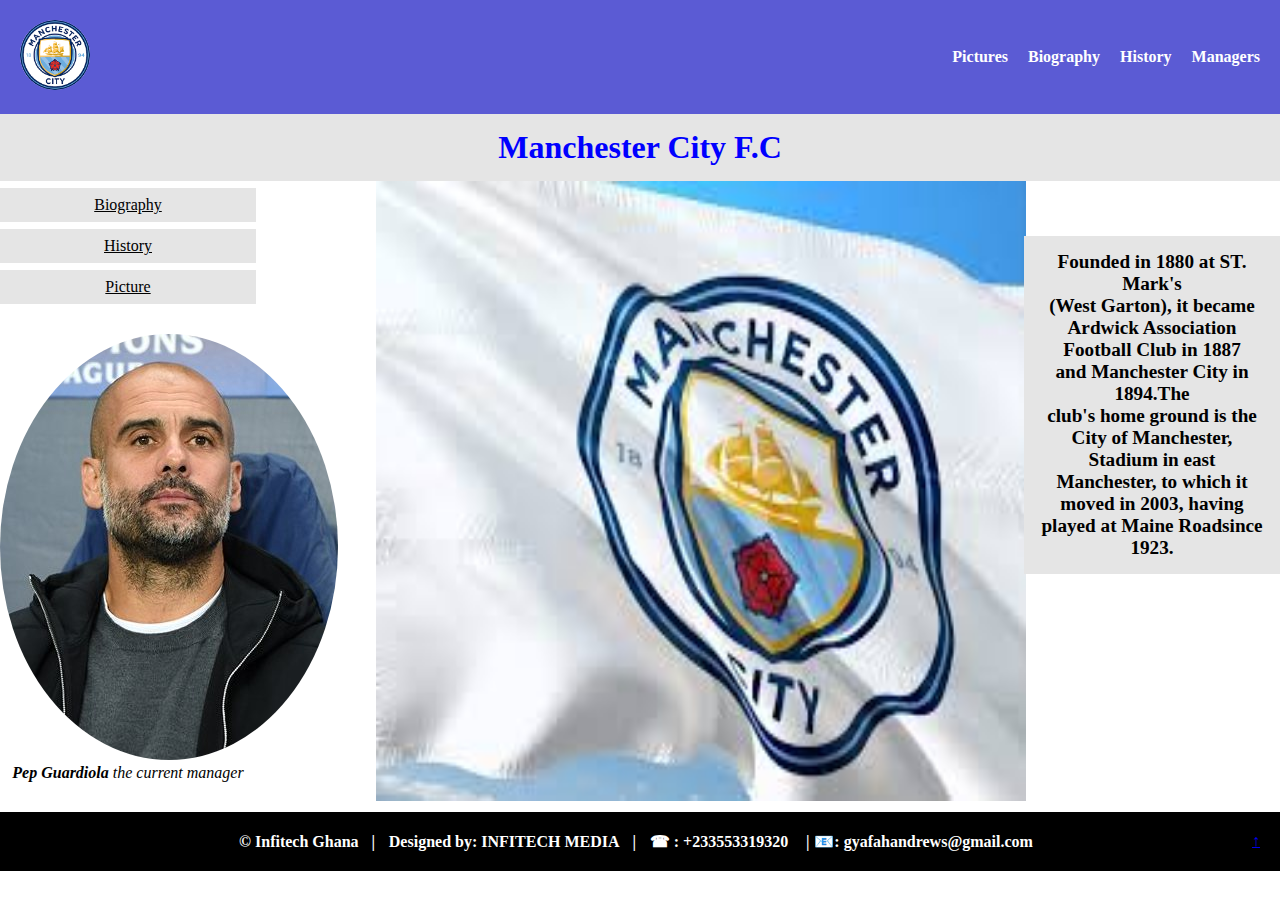
<file: index.html>
<!DOCTYPE html>
<html lang="en">
<head>
  <link rel="stylesheet" href="sport.css">
  <a href=""></a>
    <meta charset="UTF-8">
    <meta http-equiv="X-UA-Compatible" content="IE=edge">
    <meta name="viewport" content="width=device-width, initial-scale=1.0">
    <title> mancity.com </title>
</head>

<header id="here">
  <div class="logo">
    <img src="pics/logo.png" alt="loading...">
  </div>
<nav>
  <ul>
    <li> <a href="pictures.html">Pictures</a></li>
    <li> <a href="biography.html">Biography</a></li>
    <li> <a href="history.html">History</a></li>
    <li> <a href="managers.html">Managers</a></li>
  </ul>
</nav>

</header>



<div style="background-color:#e5e5e5;padding:15px;text-align:center; color: blue;">
    <h1>Manchester City F.C</h1>
     </div>


  <div style="overflow:auto">
    <div class="menu">
      <a href="biography.html">Biography</a>
      <a href="history.html">History</a>
      <a href="pictures.html">Picture</a>
      <div>
        <img src="pics/Pep_2017_(cropped).jpg" alt="Pep Gadiola" style="margin-top: 30px; border-radius: 50%;">
        <cite> <strong>Pep Guardiola</strong> the current manager</cite>
      </div>
    </div>

   <div class="main">
     <img src="pics/city_flag.jpeg" alt="loading...." style="width: 650px; height: 620px; margin-left: 100px;">

      <p></p>
    </div>

    <div class="right" style="margin-top: 55px;">
      <p>Founded in 1880 at ST. Mark's <br>(West Garton), it became Ardwick Association Football Club in 1887 <br>
      and Manchester City in 1894.The <br>club's home ground is the City of Manchester,
      Stadium in east Manchester, to which it <br> moved in 2003, having played at Maine Roadsince 1923.
      </p>
    </div>
  </div>


  <footer>
  <div style="background-color:black;text-align:center;padding:20px;margin-top:7px; color: white;">
    <b>&copy; Infitech Ghana &ThickSpace; |&ThickSpace;&ThickSpace; </b>
    <b> Designed by: INFITECH MEDIA &ThickSpace;&ThickSpace;|&ThickSpace;&ThickSpace;</b>
     <b>&phone; &colon; +233553319320 &ThickSpace;&ThickSpace; |&ThickSpace;&#128231;&colon; gyafahandrews@gmail.com </b>

     <div style="float: right; color: white;">
      <a href="#here">&uparrow;</a>
    </div>
  </div>
</footer>

</body>
</html>
</file>
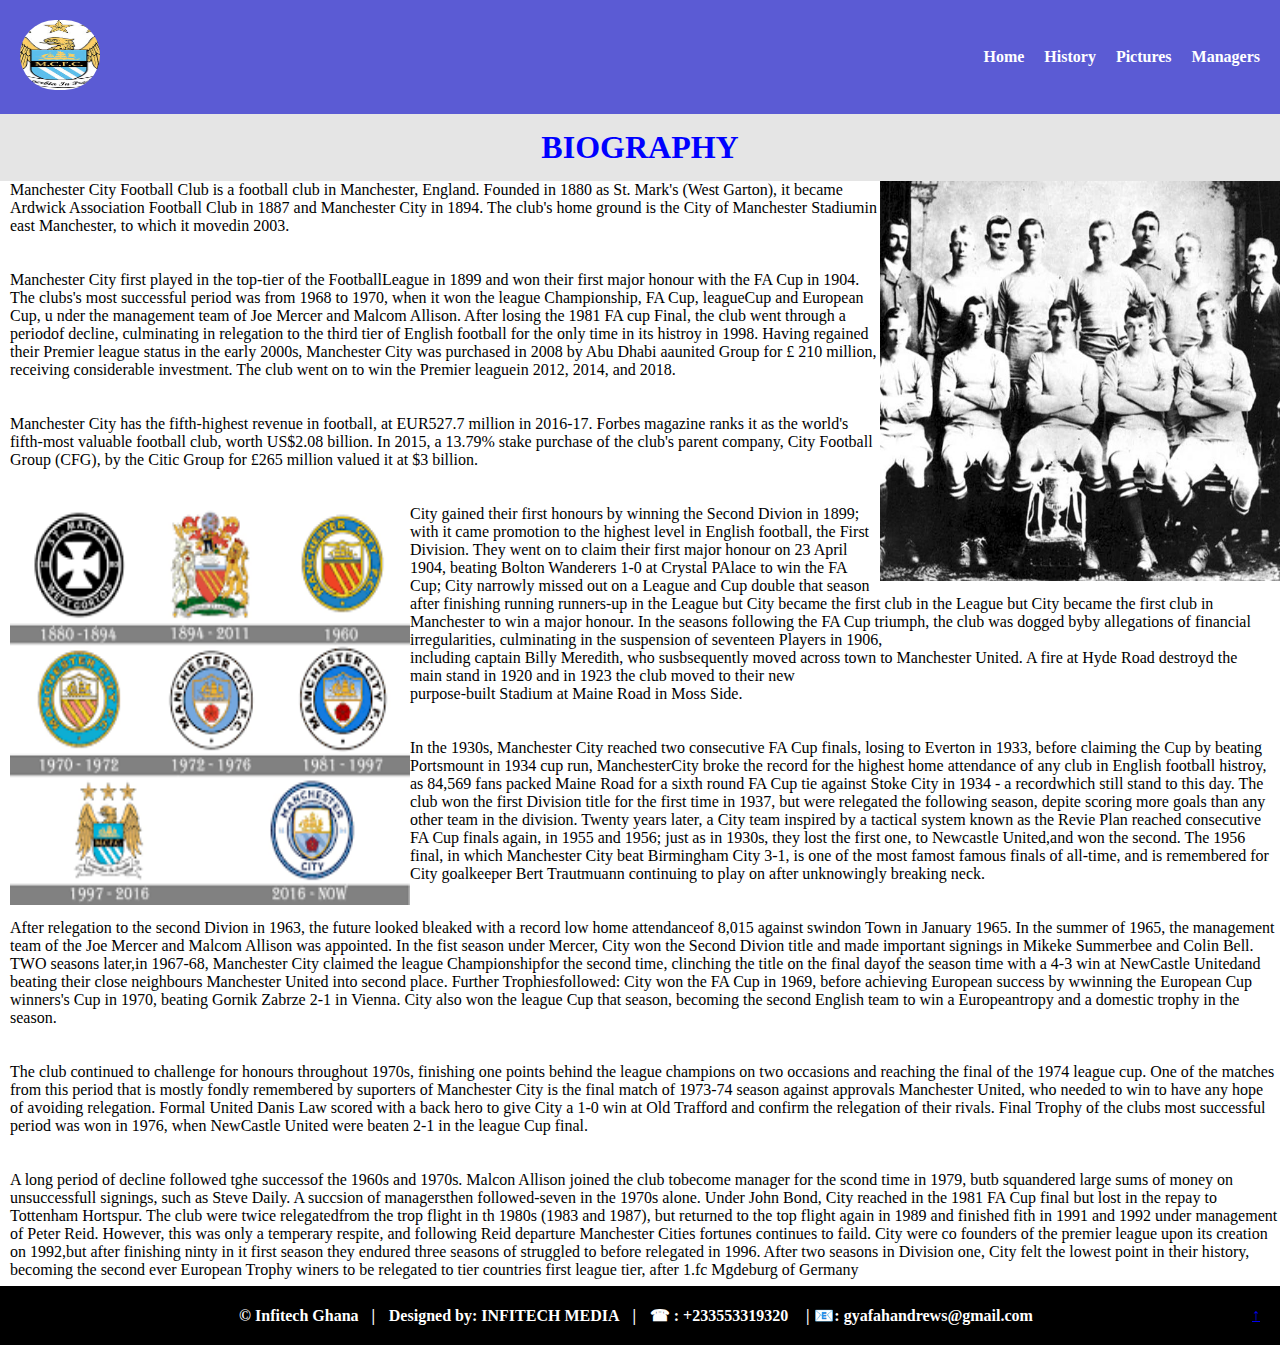
<file: biography.html>
<!DOCTYPE html>
<html lang="en">
<head>
  <link rel="stylesheet" href="sport.css">
    <meta charset="UTF-8">
    <meta http-equiv="X-UA-Compatible" content="IE=edge">
    <meta name="viewport" content="width=device-width, initial-scale=1.0">
    <title> biography.com </title>
</head>
<style>
    body{
        font-family: Cambria, Cochin, Georgia, Times, 'Times New Roman', serif;
    }
</style>

<body id="here">
<header>
  <div class="logo" >
    <img src="pics/previoud_logo.jpeg" alt="loading..." style="width: 80px;">
  </div>
<nav>
  <ul>
    <li> <a href="index.html">Home</a></li>
    <li> <a href="history.html">History</a></li>
    <li> <a href="pictures.html">Pictures</a></li>
    <li> <a href="managers.html">Managers</a></li>
  </ul>
</nav>
</header>

<div style="background-color:#e5e5e5;padding:15px;text-align:center; color: blue;">
    <h1>BIOGRAPHY</h1>
     </div>

        <p style="margin-left: 10px;">
            <img src="pics/ManCity1904.jpg" alt="loading" style="float: right; width: 400px; height: 400px;">
            Manchester City Football Club is a football club in Manchester, England. 
            Founded in 1880 as St. Mark's (West Garton),
            it became Ardwick Association Football Club in 1887 and Manchester City in 1894.
            The club's home ground is the City of Manchester Stadiumin east Manchester, to which 
            it movedin 2003.
        </p>
                <br>
                <br>
        <p style="margin-left: 10px;">
            Manchester City first played in the top-tier of the FootballLeague in 1899 and won 
            their first major honour with the FA Cup in 1904. The clubs's most successful 
            period was from 1968 to 1970, when it won the league Championship, FA Cup, leagueCup and European
            Cup, u nder the management team of Joe Mercer and Malcom Allison. After losing the 1981 FA
            cup Final, the club went through a periodof decline, culminating in relegation to the third tier of 
            English football for the only time in its histroy in 1998. Having regained their Premier league status
            in the early 2000s, Manchester City was purchased in 2008 by Abu Dhabi aaunited Group for &pound; 210 million,
            receiving considerable investment. The club went on to win the Premier leaguein 2012,
            2014, and 2018.
        </p>
            <br>
            <br>
        <p style="margin-left: 10px;">
            Manchester City has the fifth-highest revenue in football, at EUR527.7 million in 2016-17. Forbes
            magazine ranks it as the world's fifth-most valuable football club, worth US&dollar;2.08 billion.
            In 2015, a 13.79% stake purchase of the club's parent company, City Football Group (CFG), by the Citic
            Group for &pound;265 million valued it at &dollar;3 billion.
        </p>
            <br>
            <br>
        <p style="margin-left: 10px;">
            <img src="pics/combined_logos.png" alt="Loading..." style="float: left; width: 400px; height: 400px;">
            City gained their first honours by winning the Second Divion in 1899; with it came promotion to the 
            highest level in English football, the First Division. They went on to claim their first major honour on 23 April 1904, beating
            Bolton Wanderers 1-0 at Crystal PAlace to win the FA Cup; City narrowly missed out on a League and Cup double that season after 
            finishing running runners-up in the League but City became the first club in the League but City became the first club in Manchester
            to win a major honour. In the seasons following the FA Cup triumph, the club was dogged byby allegations of financial irregularities, 
            culminating in the suspension of seventeen Players in 1906,<br> including captain Billy Meredith, who susbsequently moved across town to 
            Manchester United. A fire at Hyde Road destroyd the <br> main stand in 1920 and in 1923 the club moved to their new <br>  purpose-built Stadium at 
            Maine Road in Moss Side.
        </p>
                <br>
                <br>
        <p style="margin-left: 10px;">
            In the 1930s, Manchester City reached two consecutive FA Cup finals, losing to Everton in 1933, before claiming the Cup by beating Portsmount 
            in 1934 cup run, ManchesterCity broke the record for the highest home attendance of any club in English football histroy, as 84,569 fans packed
             Maine Road for a sixth round FA Cup tie against Stoke City in 1934 - a recordwhich still stand to this day. The club won the first Division title
              for the first time in 1937, but were relegated the following season, depite scoring more goals than any other team in the division. Twenty years later,
              a City team inspired by a tactical system known as the Revie Plan reached consecutive FA Cup finals again, in 1955 and 1956; just as in 1930s, they lost
              the first one, to Newcastle United,and won the second. The 1956 final, in which Manchester City beat Birmingham City 3-1, is one of the most famost famous
              finals of all-time, and is remembered for City goalkeeper Bert Trautmuann continuing to play on after unknowingly breaking neck.   
        </p>
             <br>
             <br>
        <p style="margin-left: 10px;">
            After relegation to the second Divion in 1963, the future looked bleaked with a record low home attendanceof 8,015 against swindon Town in January 1965. In the summer 
            of 1965, the management team of the Joe Mercer and Malcom Allison was appointed. In the fist season under Mercer, City won the Second Divion title and made important signings
            in  Mikeke Summerbee and Colin Bell. TWO seasons later,in 1967-68, Manchester City claimed the league Championshipfor the second time, clinching the title on the final dayof 
            the season time with a 4-3 win at NewCastle Unitedand beating their close neighbours Manchester United into second place. Further Trophiesfollowed: City won the FA Cup in 1969, 
            before achieving European success by wwinning the European Cup winners's Cup in 1970, beating Gornik Zabrze 2-1 in Vienna. City also won the league Cup that season, becoming the 
            second English team to win a Europeantropy and a domestic trophy in the season.
        </p>
            <br>
            <br>
        <p style="margin-left: 10px;">
            The club continued to challenge for honours throughout 1970s, finishing one points behind the league champions on two occasions and reaching the final of the 1974 league cup.
            One of the matches from this period that is mostly fondly remembered by suporters of Manchester City is the final match of 1973-74 season against approvals Manchester United,
            who needed to win to have any hope of avoiding relegation. Formal United Danis Law scored with a back hero to give City a 1-0 win at Old Trafford and confirm the relegation of 
            their rivals. Final Trophy of the clubs most successful period was won in 1976, when NewCastle United were beaten 2-1 in the league Cup final.
        </p>
            <br>
            <br>
        <p style="margin-left: 10px;">
            A long period of decline followed tghe successof the 1960s and 1970s. Malcon Allison joined the club tobecome manager for the scond time in 1979, butb squandered large sums of money on 
            unsuccessfull signings, such as Steve Daily. A succsion of managersthen followed-seven in the 1970s alone.
            Under John Bond, City reached in the 1981 FA Cup final but lost in the repay to Tottenham Hortspur. The club were twice relegatedfrom the trop flight in th 1980s (1983 and 1987), but 
            returned to the top flight again in 1989 and finished fith in 1991 and 1992 under management of Peter Reid. However, this was only a temperary respite, and following Reid departure 
            Manchester Cities fortunes continues to faild. City were co founders of the premier league upon its creation on 1992,but after finishing ninty in it first season they endured three seasons 
            of struggled to before relegated in 1996. After two seasons in Division one, City felt the lowest point in their history, becoming the second ever European Trophy winers to be relegated to
             tier countries first league tier, after 1.fc Mgdeburg of Germany 
        </p>
        

<footer>
<div style="background-color:black;text-align:center;padding:20px;margin-top:7px; color: white;"> 
    <b>&copy; Infitech Ghana &ThickSpace; |&ThickSpace;&ThickSpace; </b>
    <b> Designed by: INFITECH MEDIA &ThickSpace;&ThickSpace;|&ThickSpace;&ThickSpace;</b>
     <b>&phone; &colon; +233553319320 &ThickSpace;&ThickSpace; |&ThickSpace;&#128231;&colon; gyafahandrews@gmail.com </b></b>
     <div style="float: right; color: white;">
       <a href="#here">&uparrow;</a> 
     </div>
  </div>
</footer>
</body>
</html>
</file>
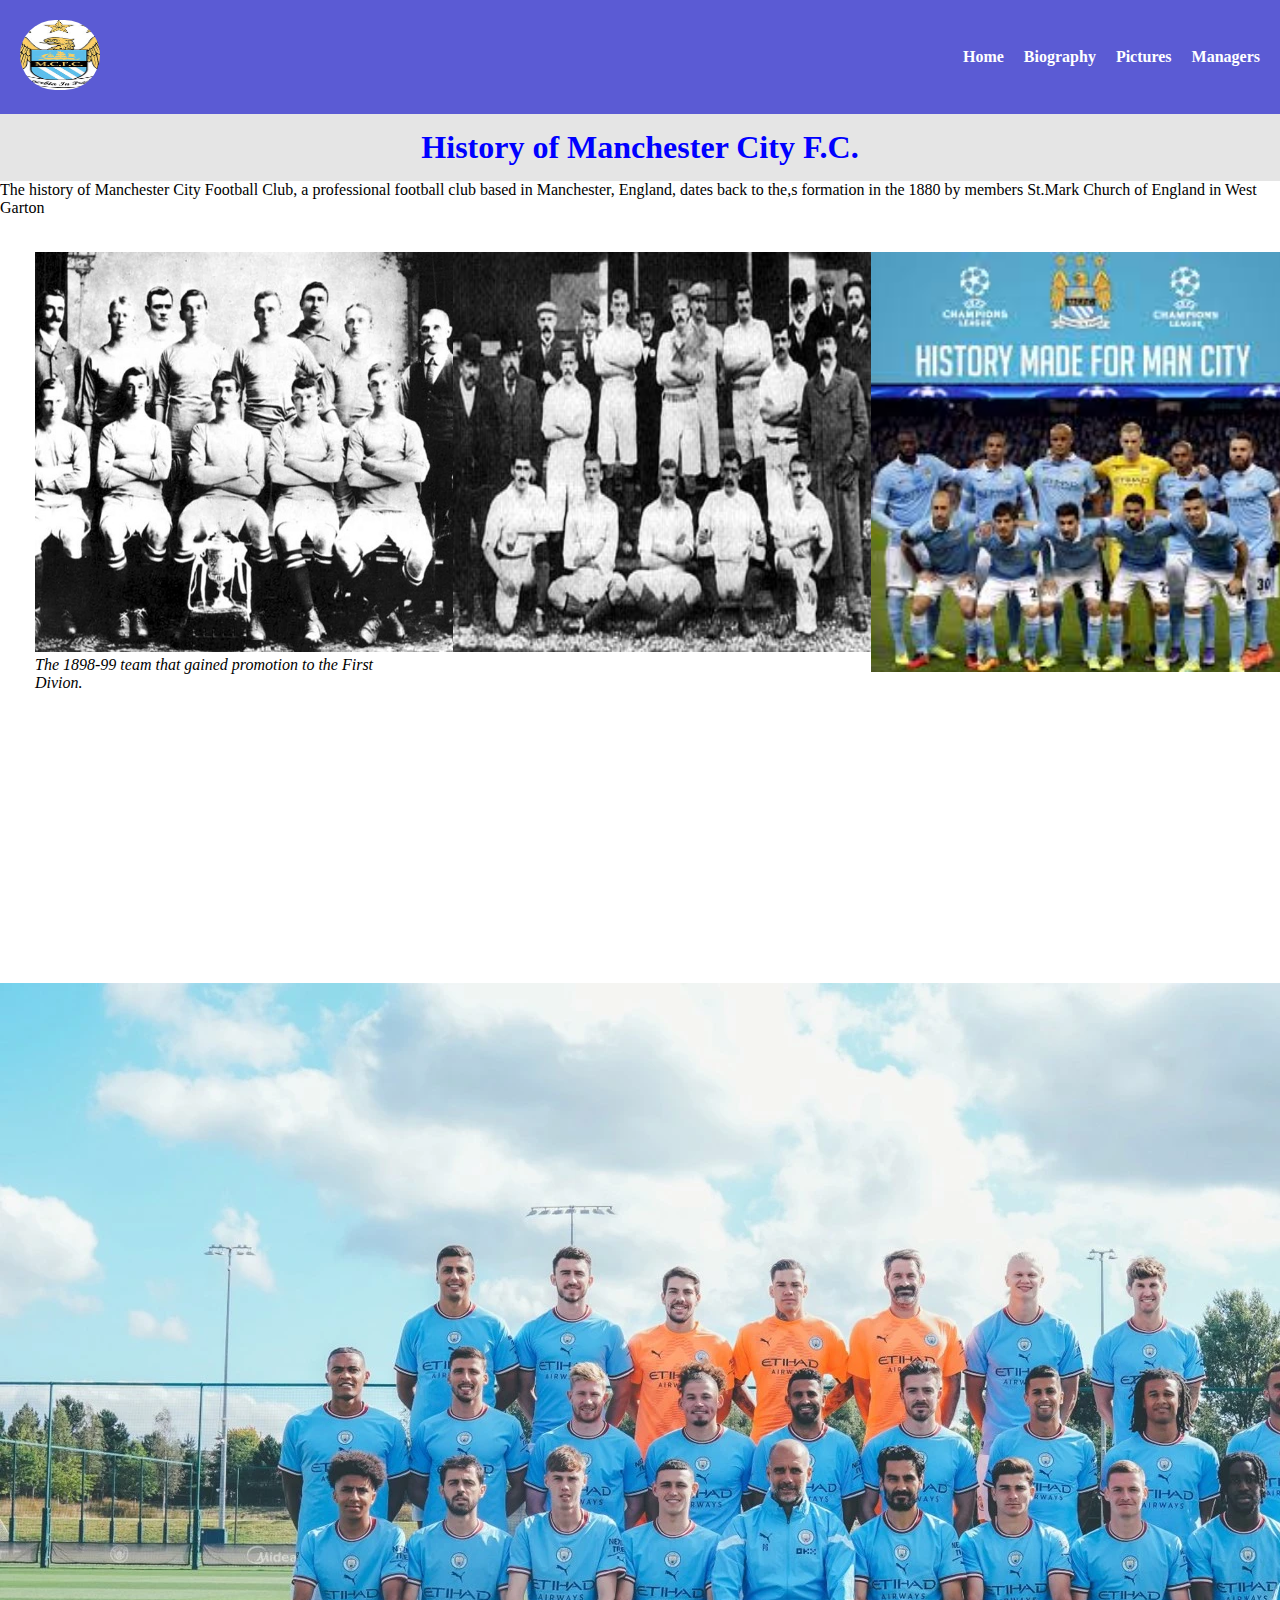
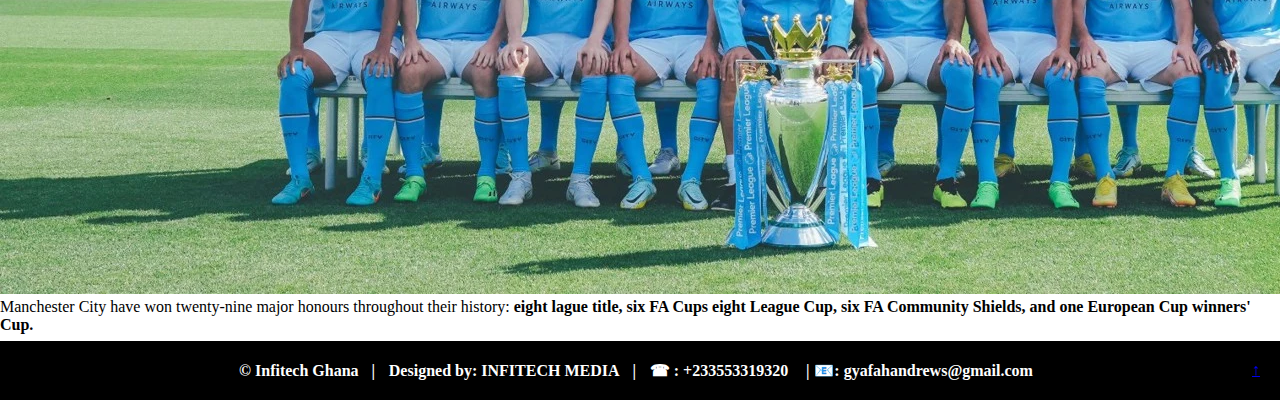
<file: history.html>
<!DOCTYPE html>
<html lang="en">
<head>
  <link rel="stylesheet" href="sport.css">
    <meta charset="UTF-8">
    <meta http-equiv="X-UA-Compatible" content="IE=edge">
    <meta name="viewport" content="width=device-width, initial-scale=1.0">
    <title> history.com </title>
</head>
<style>

  *{
    box-sizing: border-box;
  }

    body{
        font-family: Cambria, Cochin, Georgia, Times, 'Times New Roman', serif;
    }

 .box{
  float: left;
  width: 30.33%;
  height: 50px;
  padding: 20px;
  margin: 15px;
}

.clearfix::after {
  content: "";
  clear: both;
  display: table;
}

</style>

<body>
<header id="here">
  <div class="logo">
    <img src="pics/previoud_logo.jpeg" alt="loading..." style="width: 80px;">
  </div>
<nav>
  <ul>
    <li> <a href="index.html">Home</a></li>
    <li> <a href="biography.html">Biography</a></li>
    <li> <a href="pictures.html">Pictures</a></li>
    <li> <a href="managers.html">Managers</a></li>
  </ul>
</nav>
</header>

<div style="background-color:#e5e5e5;padding:15px;text-align:center; color: blue;">
    <h1>History of Manchester City F.C.</h1>
     </div>

     <p>
        The history of Manchester City Football Club, a professional football club based in Manchester,
         England, dates back to the,s formation in the 1880 by members St.Mark Church of England in West 
         Garton
     </p>

     <div class="clearfix" style="height: 80vh;">
     <div class="box">
      <img src="pics/ManCity1904.jpg" alt="Loading..." style="width: 420px; height: 400px;">
      <cite>
        The 1898-99 team that gained promotion to the First Divion.
      </cite>
     </div>

     <div class="box">
      <img src="pics/Manchester_city_fc_1898.jpg" alt="Loading..." style="width: 420px; height: 400px;">
     </div>

     <div class="box">
      <img src="pics/history_pic.jpeg" alt="Loading..." style="width: 420px;">
     </div>
     </div>
            <br>
            <br>

            <img src="pics/first-team-official-photo-22-23.webp" alt="Official Photo" style="margin-top: 10px;">

      <div>
        Manchester City have won twenty-nine major honours throughout their history: <b>eight lague title, six FA Cups
          eight League Cup, six FA Community Shields, and one European Cup winners' Cup.
        </b>
      </div>

      <footer>
        <div style="background-color:black;text-align:center;padding:20px;margin-top:7px; color: white;"> 
            <b>&copy; Infitech Ghana &ThickSpace; |&ThickSpace;&ThickSpace; </b>
            <b> Designed by: INFITECH MEDIA &ThickSpace;&ThickSpace;|&ThickSpace;&ThickSpace;</b>
             <b>&phone; &colon; +233553319320 &ThickSpace;&ThickSpace; |&ThickSpace;&#128231;&colon; gyafahandrews@gmail.com </b></b>
             <div style="float: right; color: white;">
               <a href="#here">&uparrow;</a> 
             </div>
          </div>
        </footer>

</body>
</html>
</file>
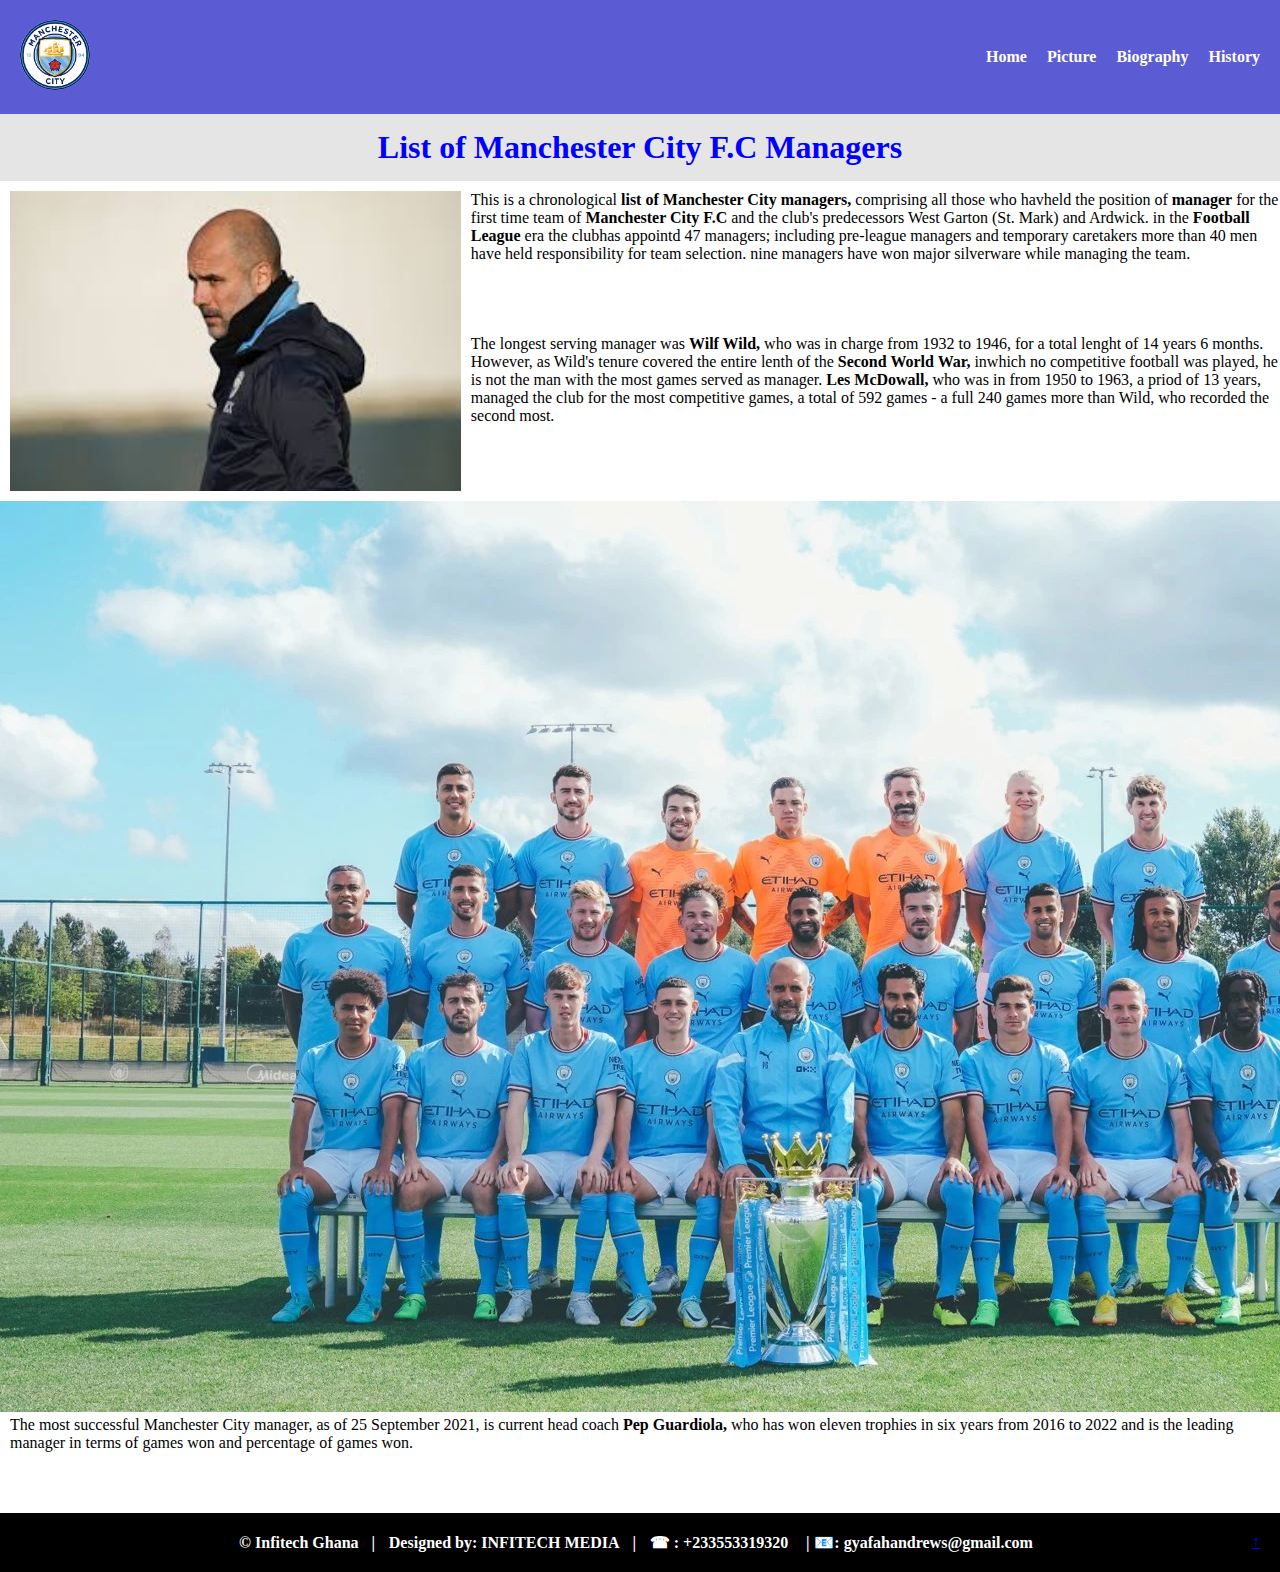
<file: managers.html>
<!DOCTYPE html>
<html lang="en">
<head>
  <link rel="stylesheet" href="sport.css">
  <a href=""></a>
    <meta charset="UTF-8">
    <meta http-equiv="X-UA-Compatible" content="IE=edge">
    <meta name="viewport" content="width=device-width, initial-scale=1.0">
    <title> managers.com </title>
</head>

<style>
    body{
        overflow-x: hidden;
    }
</style>

<header id="here">
  <div class="logo">
    <img src="pics/logo.png" alt="loading...">
  </div>
<nav>
  <ul>
    <li> <a href="index.html">Home</a></li>
    <li> <a href="pictures.html">Picture</a></li>
    <li> <a href="biography.html">Biography</a></li>
    <li> <a href="history.html">History</a></li>
  </ul>
</nav>

</header>



<div style="background-color:#e5e5e5;padding:15px;text-align:center; color: blue;">
    <h1>List of Manchester City F.C Managers</h1>
</div>

    <p style="margin-left: 10px; margin-top: 10px;">
    <img src="pics/images (8).jpg" alt="Pep Guardiola" style="float: left; height: 300px;margin-right: 10px;">
    This is a chronological <strong>list of Manchester City managers,</strong> comprising all those who havheld the position
    of <strong>manager</strong> for the first time team of <strong>Manchester City F.C</strong> and the club's predecessors
    West Garton (St. Mark) and Ardwick. in the <strong>Football League</strong> era the clubhas appointd 47 managers; including
    pre-league managers and temporary caretakers more than 40 men have held responsibility for team selection. nine managers have won major
    silverware while managing the team.
    </p>
            <br>
            <br>
            <br>
            <br>
    <p style="margin-left: 10px;">
        The longest serving manager was <strong>Wilf Wild,</strong> who was in charge from 1932 to 1946, for a total lenght of 14 years 6 months.
        However, as Wild's tenure covered the entire lenth of the <strong>Second World War,</strong> inwhich no competitive football was played,
        he is not the man with the most games served as manager. <strong>Les McDowall,</strong> who was in from 1950 to 1963, a priod of 13 years,
         managed the club for the most competitive games, a total of 592 games - a full 240 games more than Wild, who recorded the second most.
    </p>
            <br>
            <br>

            <img src="pics/first-team-official-photo-22-23.webp" alt="Official Photo" style="margin-top: 10px;">

            <br>

            <p style="margin-left: 10px;">
                The most successful Manchester City manager, as of 25 September 2021, is current head 
                coach <strong>Pep Guardiola,</strong> who has won eleven trophies in six years from 
                2016 to 2022 and is the leading manager in terms of games won and percentage of games won.
            </p>

            <br>
            <br>
            <br>

            <footer>
                <div style="background-color:black;text-align:center;padding:20px;margin-top:7px; color: white;"> 
                  <b>&copy; Infitech Ghana &ThickSpace; |&ThickSpace;&ThickSpace; </b>
                  <b> Designed by: INFITECH MEDIA &ThickSpace;&ThickSpace;|&ThickSpace;&ThickSpace;</b>
                   <b>&phone; &colon; +233553319320 &ThickSpace;&ThickSpace; |&ThickSpace;&#128231;&colon; gyafahandrews@gmail.com </b>
              
                   <div style="float: right; color: white;">
                    <a href="#here">&uparrow;</a> 
                  </div>
                </div>
              </footer>
</file>
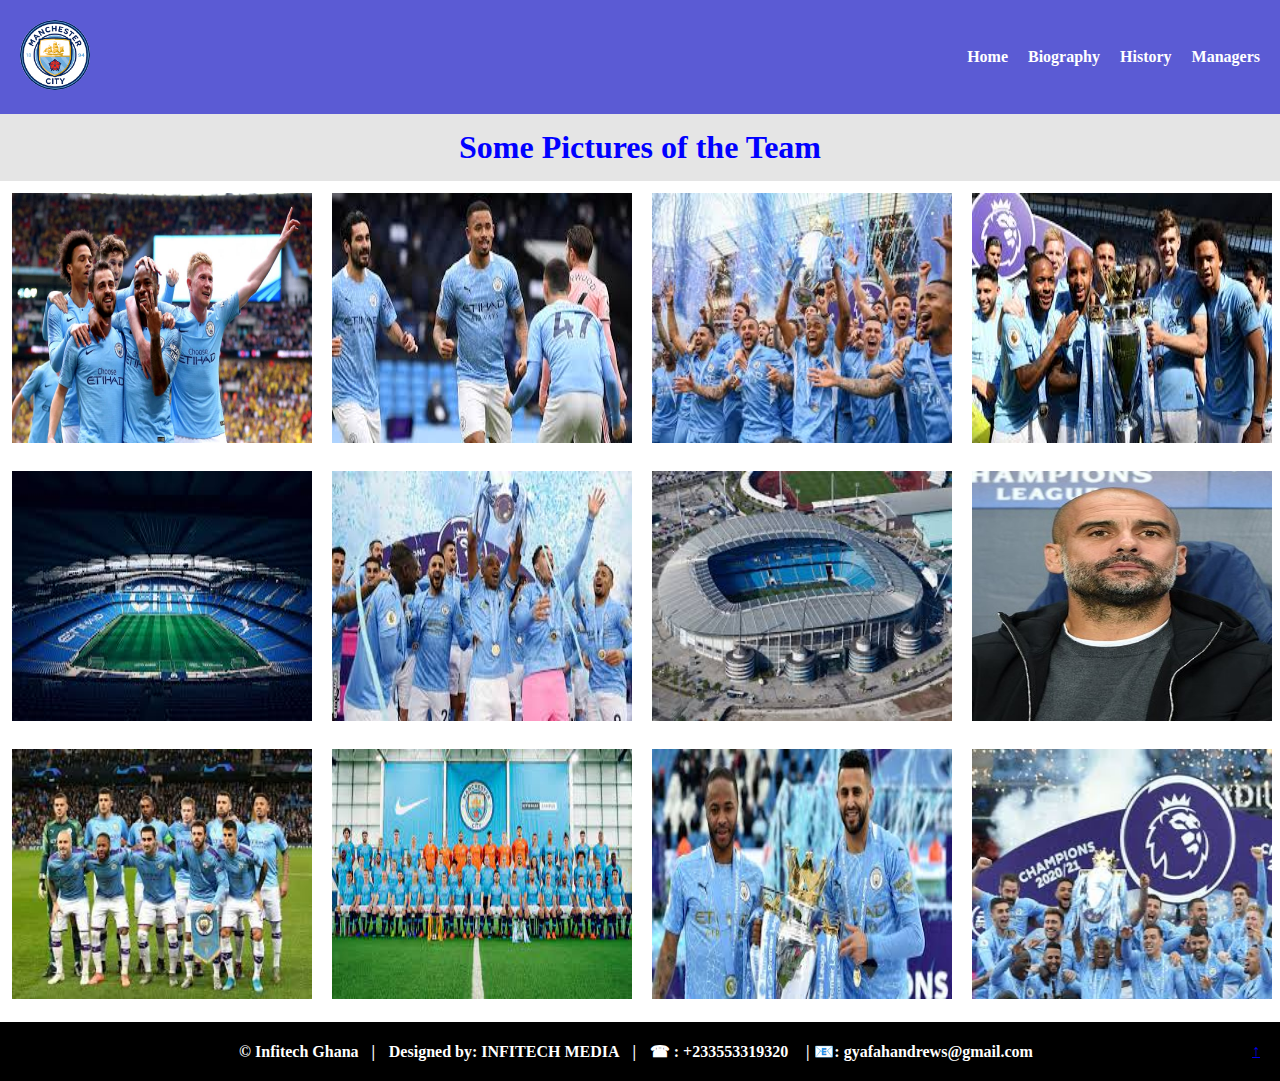
<file: pictures.html>
<!DOCTYPE html>
<html lang="en">
<head>
  <link rel="stylesheet" href="sport.css">
  <a href=""></a>
    <meta charset="UTF-8">
    <meta http-equiv="X-UA-Compatible" content="IE=edge">
    <meta name="viewport" content="width=device-width, initial-scale=1.0">
    <title> pictures.com </title>
</head>

<style>

 *{
    box-sizing: border-box;
} 

.pic{
    float: left;
    width: 25%;
    padding: 12px;
}

.mainDiv::after {
    content: "";
    clear: both;
    display: table;
} 

</style>


<header id="here">
  <div class="logo">
    <img src="pics/logo.png" alt="loading...">
  </div>
<nav>
  <ul>
    <li> <a href="index.html">Home</a></li>
    <li> <a href="biography.html">Biography</a></li>
    <li> <a href="history.html">History</a></li>
    <li> <a href="managers.html">Managers</a></li>
  </ul>
</nav>
</header>


<div style="background-color:#e5e5e5;padding:15px;text-align:center; color: blue;">
    <h1>Some Pictures of the Team</h1>
 </div>


 <div class="mainDiv">
    <div class="pic">
    <img src="pics/players_1.jpeg" alt="Loading..." style="width: 300px; height: 250px;">
    </div>

    <div class="pic">
        <img src="pics/players_2.jpeg" alt="Loading..." style="width: 300px; height: 250px;">
    </div>

    <div class="pic">
        <img src="pics/trophy_jubi.jpeg" alt="Loading..." style="width: 300px; height: 250px;">
    </div>

    <div class="pic">
        <img src="pics/trophy_jubi2.jpeg" alt="Loading" style="width: 300px; height: 250px;">
    </div>
 </div>

 <div class="mainDiv">
    <div class="pic">
        <img src="pics/stadium.jpeg" alt="Loading..." style="width: 300px; height: 250px;">
    </div>

    <div class="pic">
        <img src="pics/trophy_jubi3.jpeg" alt="Loading..." style="width: 300px; height: 250px;">
    </div>

    <div class="pic">
        <img src="pics/full_etihad.jpeg" alt="Loading..." style="width: 300px; height: 250px;">
    </div>

    <div class="pic">
        <img src="pics/Pep_2017_(cropped).jpg" alt="Loading..."style="width: 300px; height: 250px;">
    </div>
 </div>

 <div class="mainDiv">
  <div class="pic">
    <img src="pics/images (1).jpg" alt="Loading....." style="width: 300px; height: 250px">
  </div>

  <div class="pic">
    <img src="pics/images (2).jpg" alt="Loading....." style="width: 300px; height: 250px">
  </div>

  <div class="pic">
    <img src="pics/images (3).jpg" alt="Loading....." style="width: 300px; height: 250px">
  </div>

  <div class="pic">
    <img src="pics/images (4).jpg" alt="Loading....." style="width: 300px; height: 250px">
  </div>
 </div>


 <footer>
    <div style="background-color:black;text-align:center;padding:20px;margin-top:7px; color: white;"> 
      <b>&copy; Infitech Ghana &ThickSpace; |&ThickSpace;&ThickSpace; </b>
      <b> Designed by: INFITECH MEDIA &ThickSpace;&ThickSpace;|&ThickSpace;&ThickSpace;</b>
       <b>&phone; &colon; +233553319320 &ThickSpace;&ThickSpace; |&ThickSpace;&#128231;&colon; gyafahandrews@gmail.com </b></b>
  
       <div style="float: right; color: white;">
        <a href="#here">&uparrow;</a> 
      </div>
    </div>
  </footer>
  
  </body>
  </html>
</file>
<file: sport.css>
* {
  padding: 0;
  margin: 0;
    box-sizing: border-box;
  }

  header {
    display: flex;
    align-items: center;
    justify-content: space-between;
    background-color: rgba(43, 43, 199, 0.774);
    padding: 20px;
    /* box-shadow: 0 0 10px rgba(0, 0, 0, 0.1); */
  }

  .logo img{
    height: 70px;
    border-radius: 50px;
  }

  nav ul{
    display: flex;
    list-style-type: none;
    margin: 0;
    padding: 0;
  }

  nav li {
    margin-left: 20px;
  
  }

  nav a {
    color: #fff;
    text-decoration: none;
    font-weight: bold;
  }

  nav a:hover{
    color: red;
  }
  

  .menu {
    float: left;
    width: 20%;
    text-align: center;
  }
  
  .menu a {
    background-color: #e5e5e5;
    padding: 8px;
    margin-top: 7px;
    display: block;
    width: 100%;
    color: black;
  }
  
  .main {
    float: left;
    width: 60%;
    padding: 0 20px;
  }
  
  .right {
    background-color: #e5e5e5;
    font-size: larger;
    font-weight: bold;
    float: left;
    width: 20%;
    padding: 15px;
    margin-top: 7px;
    text-align: center;
  }
  
  
  @media only screen and (max-width: 700px) {
    .responsive {
      width: 49.99999%;
      margin: 6px 0;
    }
  }
  
  @media only screen and (max-width: 500px) {
    .responsive {
      width: 100%;
    }
  }
</file>
